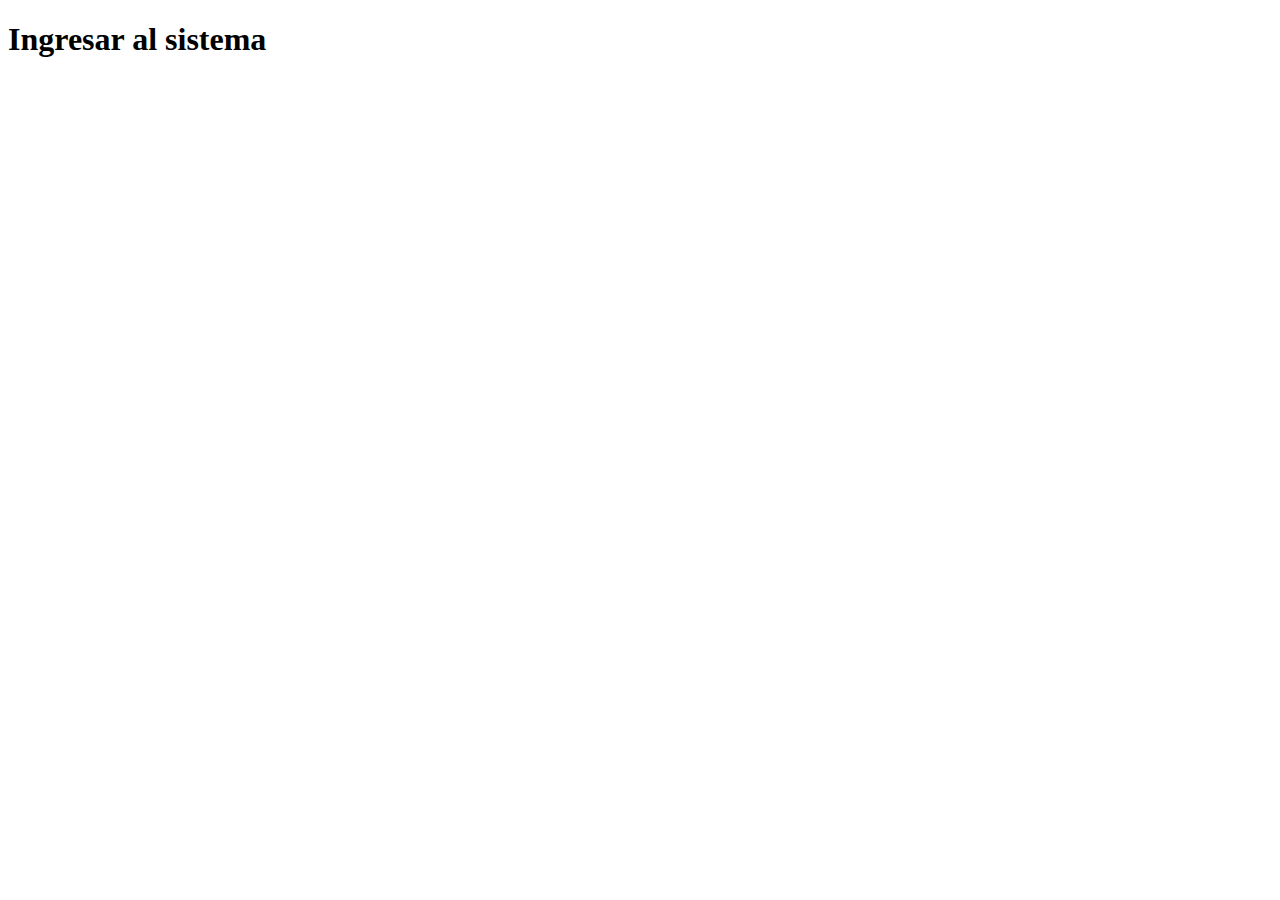
<file: login.html>
<!DOCTYPE html>
<html lang="es">
<head>
    <meta charset="UTF-8">
    <meta name="viewport" content="width=device-width, initial-scale=1.0">
    <meta http-equiv="X-UA-Compatible" content="ie=edge">
    
    <title>Login</title>
</head>
<body>
    <h1>Ingresar al sistema</h1>
</body>
<!-- jQuery -->
<script src="https://code.jquery.com/jquery-3.3.1.min.js"></script>
<!-- Boostrap-->

</html>
</file>
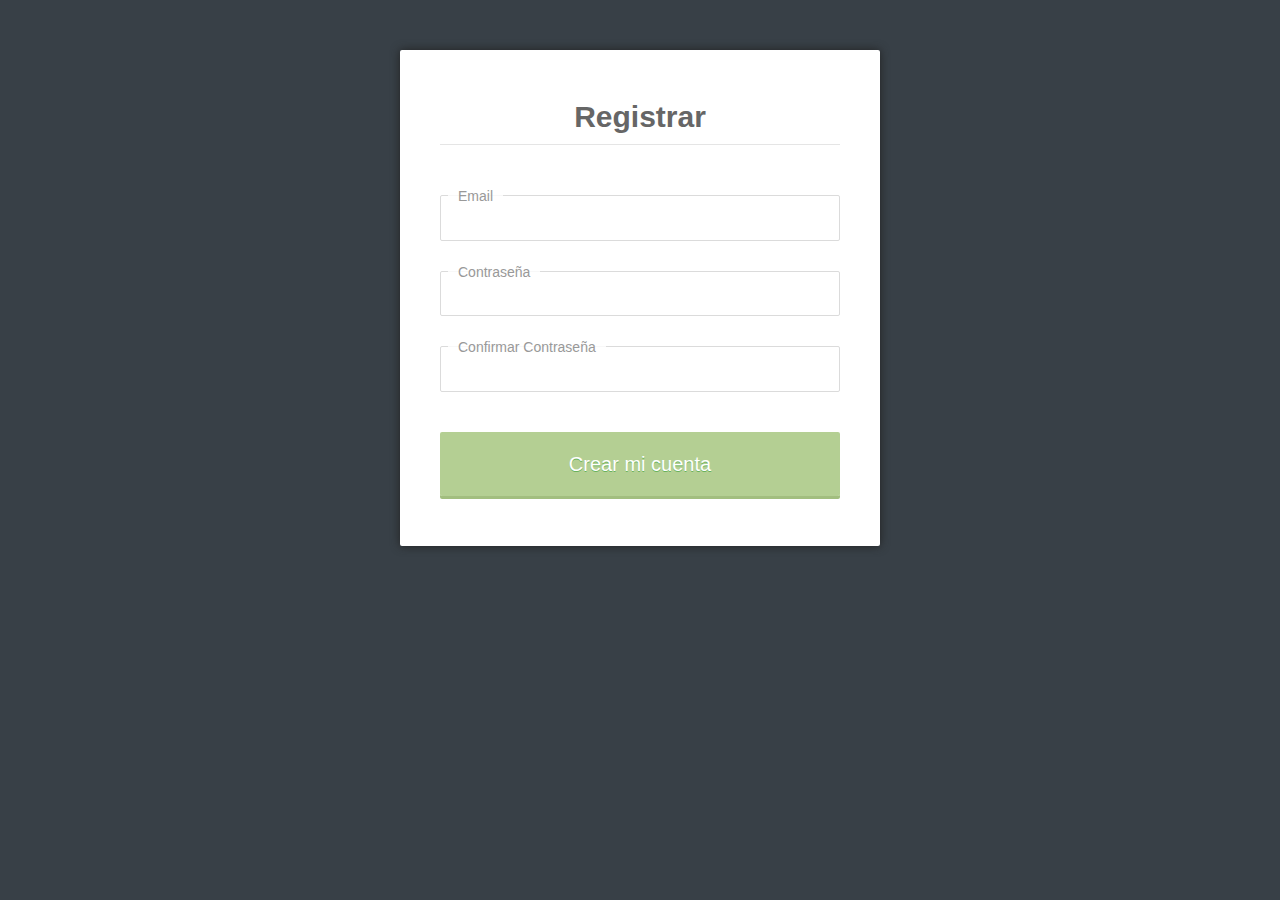
<file: signup.html>
<!DOCTYPE html>
<html lang="es" >

<head>
	<meta charset="UTF-8">
    <meta name="viewport" content="width=device-width, initial-scale=1.0">
    <meta http-equiv="X-UA-Compatible" content="ie=edge">
  <title>Registrar</title>
  <!-- login css -->
      <link rel="stylesheet" href="css/loginstyle.css">
</head>

<body>

  	

<form action="#" method="post">
  <h2>Registrar</h2>
		<p>
			<label for="Email" class="floatLabel">Email</label>
			<input id="Email" name="Email" type="text">
			<span>Ingrese email valido</span>
		</p>
		<p>
			<label for="password" class="floatLabel">Contraseña</label>
			<input id="password" name="password" type="password">
			<span>Ingrese contraseña de 8 caracteres maximo</span>
		</p>
		<p>
			<label for="confirm_password" class="floatLabel">Confirmar Contraseña</label>
			<input id="confirm_password" name="confirm_password" type="password">
			<span>Contraseñas no coinciden</span>
		</p>
		<p>
			<input type="submit" value="Crear mi cuenta" id="submit">
		</p>
	</form>
  <script src='http://cdnjs.cloudflare.com/ajax/libs/jquery/2.1.3/jquery.min.js'></script>

  

    <script  src="js/index.js"></script>




</body>

</html>
</file>
<file: css/loginstyle.css>
body {
  background: #384047;
  font-family: sans-serif;
  font-size: 10px;
}

form {
  background: #fff;
  padding: 4em 4em 2em;
  max-width: 400px;
  margin: 50px auto 0;
  box-shadow: 0 0 1em #222;
  border-radius: 2px;
}
form h2 {
  margin: 0 0 50px 0;
  padding: 10px;
  text-align: center;
  font-size: 30px;
  color: #666666;
  border-bottom: solid 1px #e5e5e5;
}
form p {
  margin: 0 0 3em 0;
  position: relative;
}
form input {
  display: block;
  box-sizing: border-box;
  width: 100%;
  outline: none;
  margin: 0;
}
form input[type="text"],
form input[type="password"] {
  background: #fff;
  border: 1px solid #dbdbdb;
  font-size: 1.6em;
  padding: .8em .5em;
  border-radius: 2px;
}
form input[type="text"]:focus,
form input[type="password"]:focus {
  background: #fff;
}
form span {
  display: block;
  background: #F9A5A5;
  padding: 2px 5px;
  color: #666;
  font-size: 13px;
}
form input[type="submit"] {
  background: rgba(148, 186, 101, 0.7);
  box-shadow: 0 3px 0 0 rgba(123, 163, 73, 0.7);
  border-radius: 2px;
  border: none;
  color: #fff;
  cursor: pointer;
  display: block;
  font-size: 2em;
  line-height: 1.6em;
  margin: 2em 0 0;
  outline: none;
  padding: .8em 0;
  text-shadow: 0 1px #68B25B;
}
form input[type="submit"]:hover {
  background: #94af65;
  text-shadow: 0 1px 3px rgba(70, 93, 41, 0.7);
}
form label {
  position: absolute;
  left: 8px;
  top: 12px;
  color: #999;
  font-size: 16px;
  display: inline-block;
  padding: 4px 10px;
  font-weight: 400;
  background-color: rgba(255, 255, 255, 0);
  -moz-transition: color 0.3s, top 0.3s, background-color 0.8s;
  -o-transition: color 0.3s, top 0.3s, background-color 0.8s;
  -webkit-transition: color 0.3s, top 0.3s, background-color 0.8s;
  transition: color 0.3s, top 0.3s, background-color 0.8s;
}
form label.floatLabel {
  top: -11px;
  background-color: rgba(255, 255, 255, 0.8);
  font-size: 14px;
}
</file>
